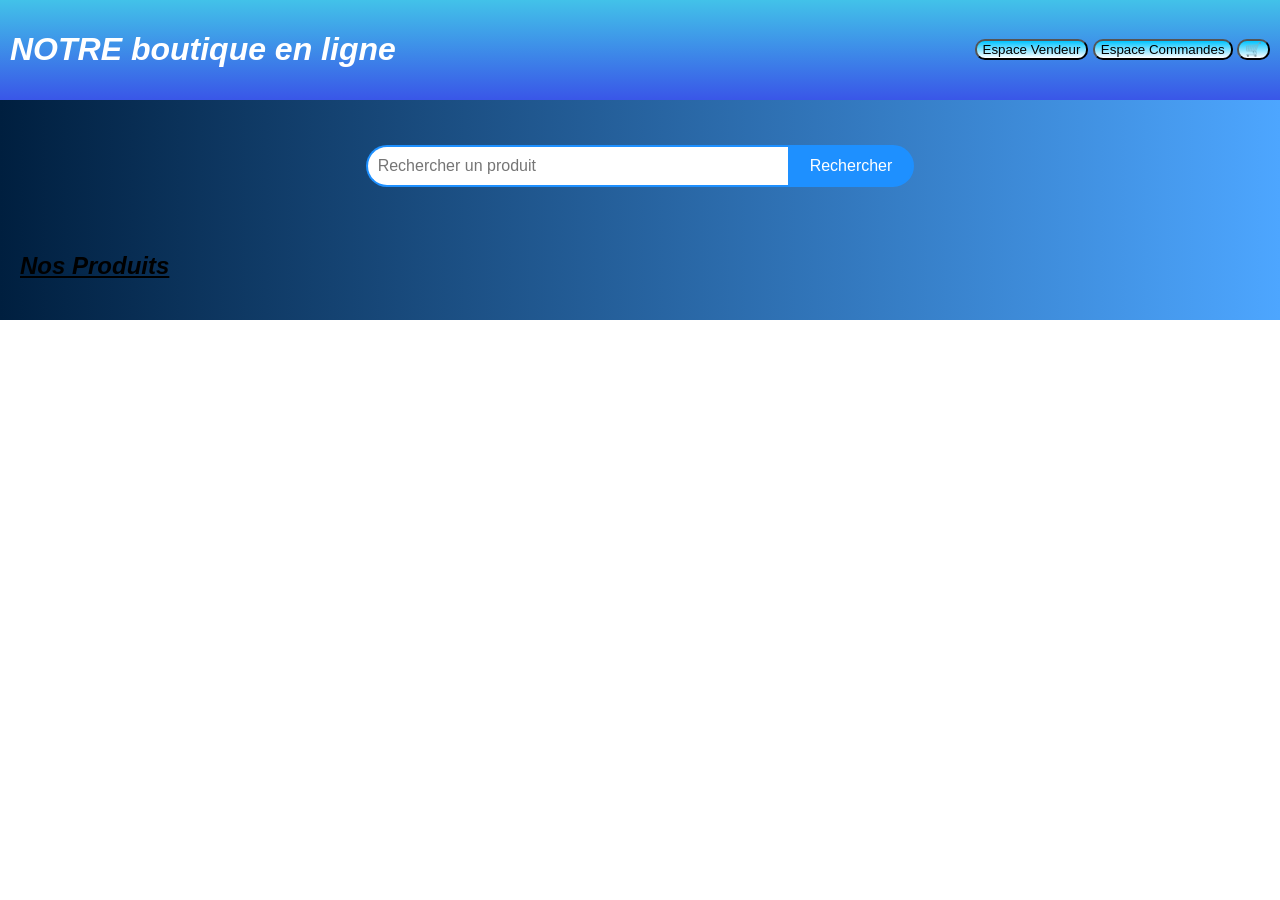
<file: index.html>
<!DOCTYPE html>
<html lang="fr">
<head>
    <meta charset="UTF-8">
    <meta name="viewport" content="width=device-width, initial-scale=1.0">
    <title>Site de vente en ligne</title>
    <link rel="icon" href="c:\Users\ossiy\OneDrive\Pictures\Achats-en-ligne.png" type="image/png">
    <link rel="stylesheet" href="style.css">
</head>
<body>
    <header>
        <h1><i>NOTRE boutique en ligne</i></h1>
        <nav>
            <button id="btnEspaceVendeur">Espace Vendeur</button>
            <button id="btnEspaceCommande">Espace Commandes</button>
            <button id="btnPanier">🛒</button>
        </nav>
    </header>

    <main>
        <div class="zone-recherche">
            <input type="text" id="recherche" placeholder= "Rechercher un produit">
            <button onclick="rechercher()">Rechercher</button>
        </div>
        <section id="produits">
            <h2><b><u><i>Nos Produits</i></u></b></h2>
            <div id="listeProduits"></div>
        </section>

        <section id="panier" class="hidden">
            <h3><i>Panier</i></h3>
            <hr>
            <ul id="listePanier"></ul>
            <p>Total: <span id="totalPanier">0</span> €</p>
            <button id="btnCommander">Commander</button>
        </section>

        <section id="espaceVendeur" class="hidden">
            <h3><i><mark>Ajouter un Produit</mark></i></h3>
            <form id="formAjouterProduit">
                <input type="text" placeholder="Nom du produit" id="produitNom" required>
                <br>
                <input type="number" placeholder="Prix" id="produitPrix" required>
                <br>
                <input type="URL" placeholder="image" id="produitImage" required>
                <h4>                </h4>
                <button type="submit">Ajouter</button>
            </form>
            <h4><i><mark>Vos Produits</mark></i></h4>
            <div id="produitsVendeur"></div>
        </section>

        <section id="espaceCommande" class="hidden">
            <h2><u><i><mark>Commandes</mark></i></u></h2>
            <div id="listeCommandes"></div>
        </section>
    </main>

    <div id="modalPaiement" class="hidden">
        <h3><u><i>Informations de paiement</i></u></h3>
        <form id="formPaiement">
            <input type="text" placeholder="Nom complet" required>
            <input type="text" placeholder="Adresse" required>
            <input type="text" placeholder="Carte bancaire" required>
            <ol>
            <button type="submit">Valider</button>
            <button type="button" id="btnAnnulerPaiement">Annuler</button>
            </ol>
        </form>
    </div>

    <script src="script.js"></script>
</body>
</html>
</file>
<file: style.css>
body {
    font-family: Arial, sans-serif;
    margin: 0;
    padding: 0;
    display: flex;
    flex-direction: column;
    background-color: white;
}

header {
    background: linear-gradient(rgb(66, 194, 233), rgb(57, 86, 232));
    color: white;
    padding: 10px;
    display: flex;
    justify-content: space-between;
    align-items: center;
}

main {
    display: flex;
    flex-direction: column;
    padding: 20px;
    gap: 20px;
    background: linear-gradient(to right, #001f3f, #4da6ff);
}

#listeProduits, #produitsVendeur {
    display: flex;
    flex-wrap: wrap;
    gap: 25px;
    justify-content: center;
}

.produit {
    padding: 10px;
    width: 250px;
    border-radius: 10px;
    background-color: rgba(255, 255, 255, 0.5);
    max-width: 250px;
}

.produit img {
    width: 100%;
    height: 300px;
}

.hidden {
    display: none;
}

#panier {
    border: 1px solid #25b9e6;
    padding: 70px;
    width: 100px;
    border-radius: 10px;
    background: linear-gradient(to bottom, rgb(131, 131, 234), white);
    margin-left: -50px;
    margin-right: 50px;
}

#modalPaiement {
    position: fixed;
    top: 50%;
    left: 50%;
    transform: translate(-50%, -50%);
    background: linear-gradient(rgb(131, 131, 234), white);
    padding: 20px;
    border: 2px solid #2c3e50;
    z-index: 1000;
    border-radius: 10px;
}

#modalPaiement.hidden {
    display: none;
    border-radius: 10px;
}
button {
  background: linear-gradient(rgb(0, 195, 255), white);
  border-radius: 10px;
}
button:hover {
    background: darkblue;
}
#espaceVendeur{
    position: fixed;
    top: 100px;
    left: 50%;
    transform: translateX(-50%);

    width: 500px;
    max-height: 450px;

    padding: 100px;
    border-radius: 10px;
    border: 1px solid #25b9e6;

    background: linear-gradient(to bottom, rgb(131,131,234), white);

    z-index: 1000;
    overflow-y: auto;
}
#espaceCommande{
    position: fixed;
    top: 100px;
    left: 50%;
    transform: translateX(-50%);

    width: 350px;
    max-height: 450px;

    padding: 20px;
    border-radius: 10px;
    border: 1px solid #25b9e6;

    background: linear-gradient(to bottom, rgb(131,131,234), white);

    z-index: 1000;
    overflow-y: auto;
}
#produitNom {
    width: 10px;
    margin-left: 5px;
}
#produitImage {
    width: 10px;
    margin-left: 5px;
}
#produitPrix {
    width: 10px;
    margin-left: 5px;
}
#formAjouterProduit input {
    padding: 8px;
    border-radius: 10px;
    width: 100%;
}
#formAjouterProduit input:valid {
    border-color: green;
}
#formAjouterProduit input:invalid {
    border-color: red;
}
#formPaiement input {
    padding: 8px;
    border-radius: 10px;
}
#formPaiement input:valid {
    border-color: green;
}
#formPaiement input:invalid {
    border-color: red;
}
mark {
    color: black;
}
u {
    color: black;
}
.zone-recherche{
    display: flex;
    justify-content: center;
    margin: 25px 0;
}

.zone-recherche input{
    width: 400px;
    padding: 10px;
    border: 2px solid #1e90ff;
    border-right: none;
    border-radius: 25px 0 0 25px;
    outline: none;
    font-size: 16px;
}

.zone-recherche button{
    padding: 10px 20px;
    border: 2px solid #1e90ff;
    background: #1e90ff;
    color: white;
    font-size: 16px;
    border-radius: 0 25px 25px 0;
    cursor: pointer;
}

.zone-recherche button:hover{
    background: #0d6efd;
}
#panier{
    position: fixed;
    top: 80px;
    right: 20px;
    width: 300px;
    max-height: 400px;

    border: 1px solid #25b9e6;
    border-radius: 10px;
    padding: 20px;

    background: linear-gradient(to bottom, rgb(131,131,234), white);

    z-index: 1000;
}
#listePanier{
    max-height: 200px;
    overflow-y: auto;
}
.supprimerPanier {
    margin-left: 10px;
    padding: 2px 6px;
    font-size: 12px;
    background-color: red;
    color: black;
    border: none;
    border-radius: 5px;
    cursor: pointer;
}

.supprimerPanier:hover {
    background-color: darkred;
}
</file>
